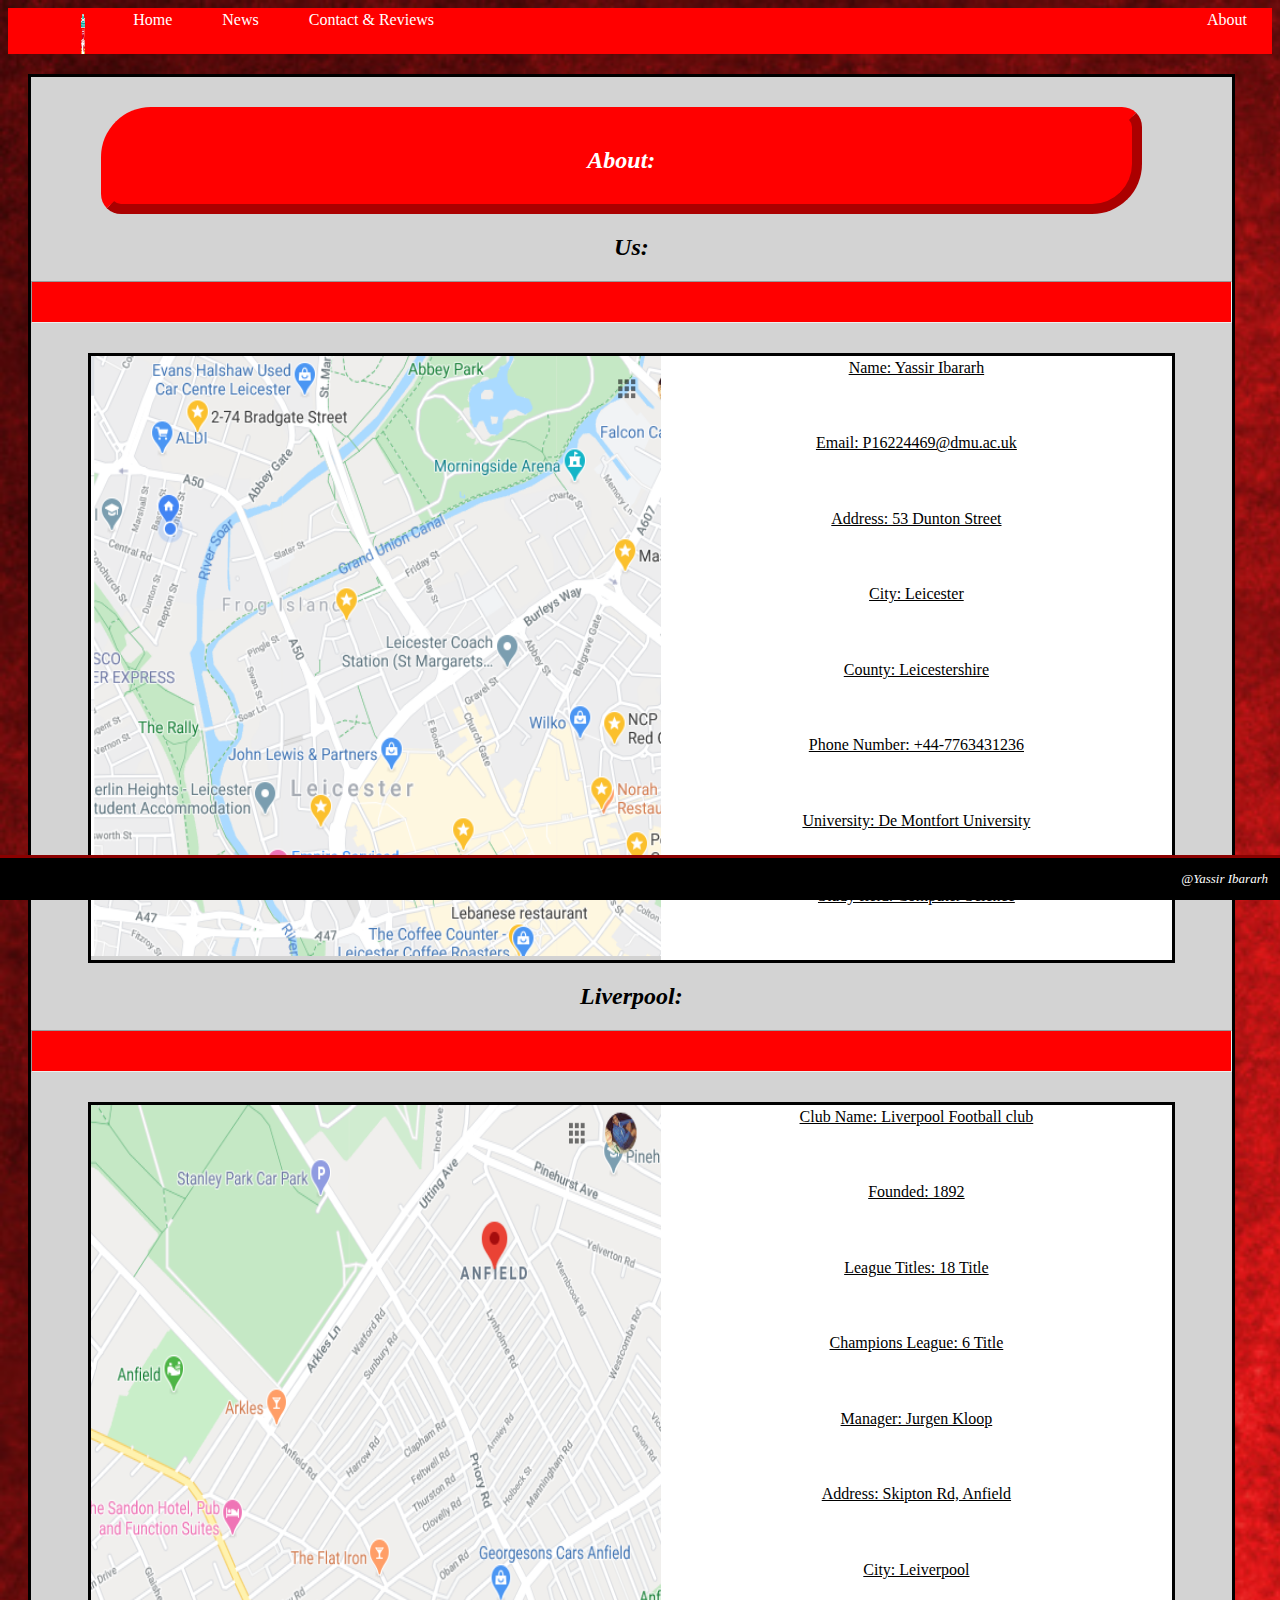
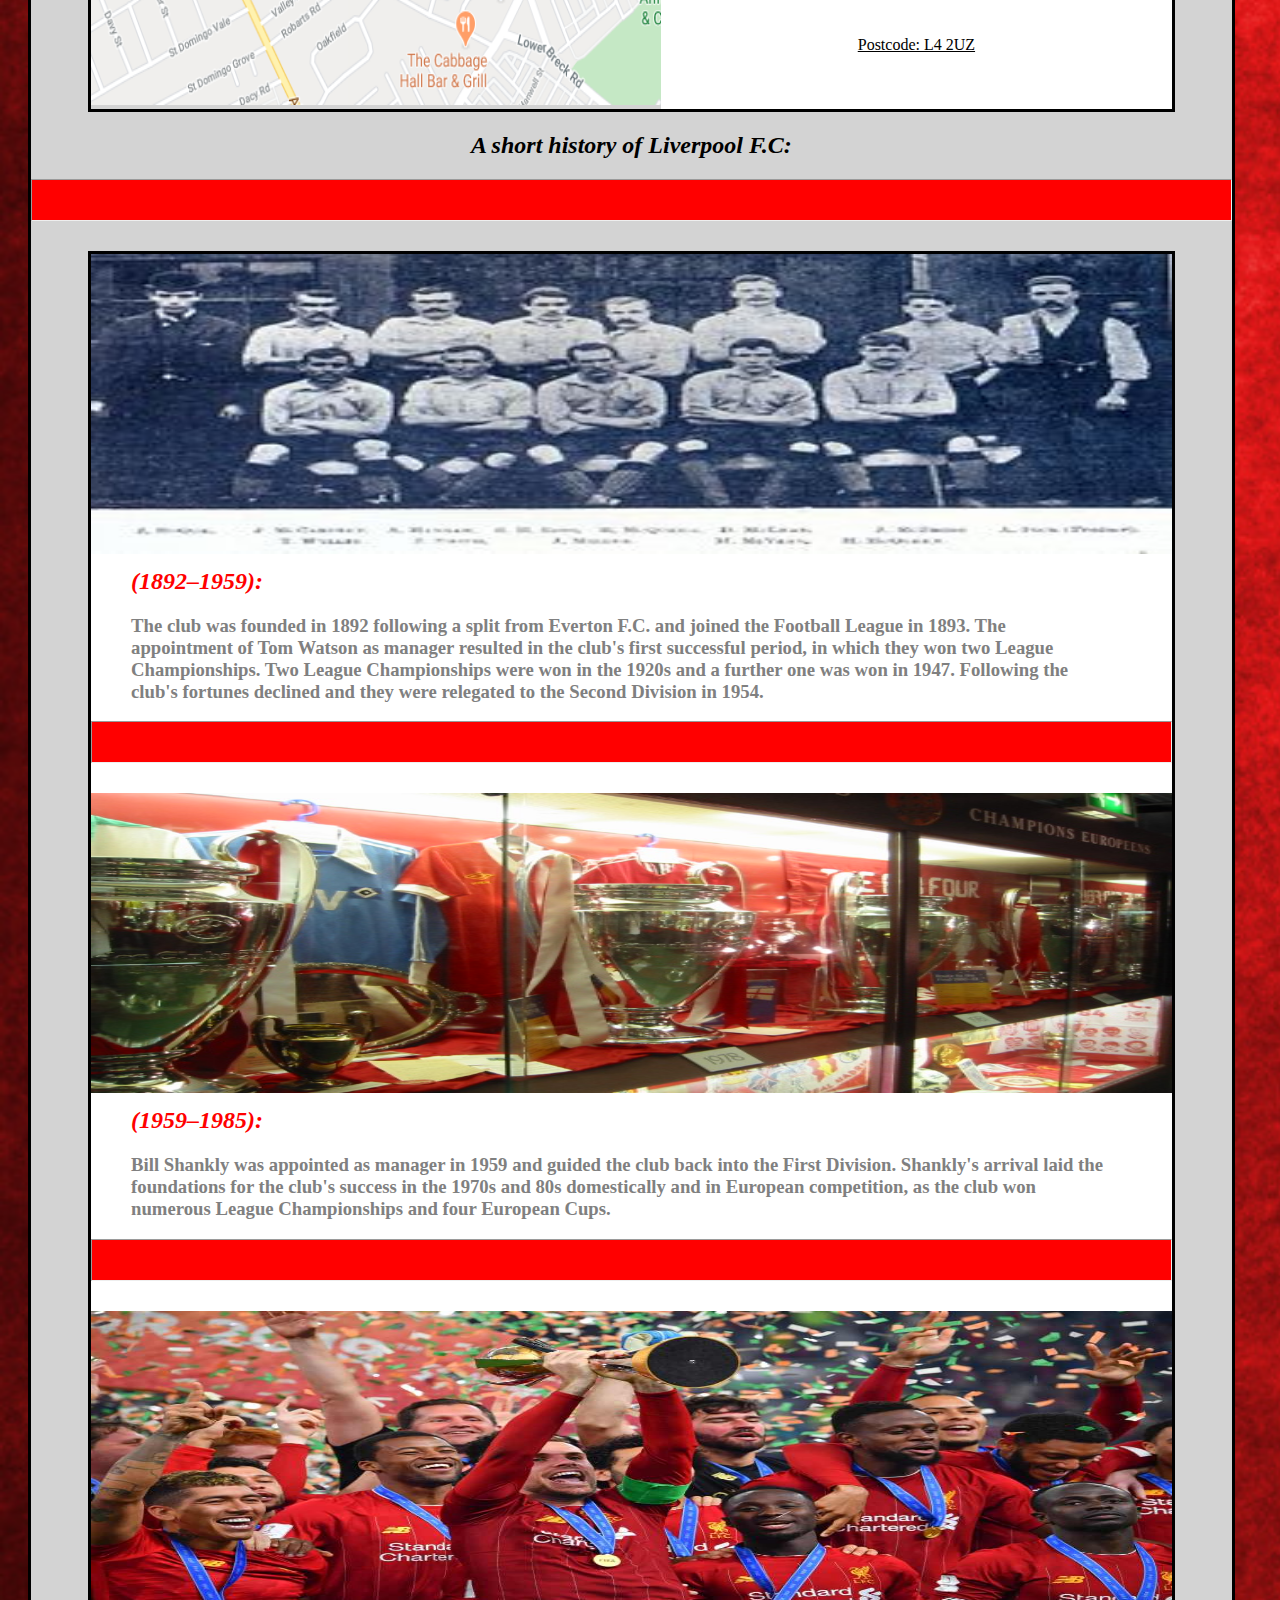
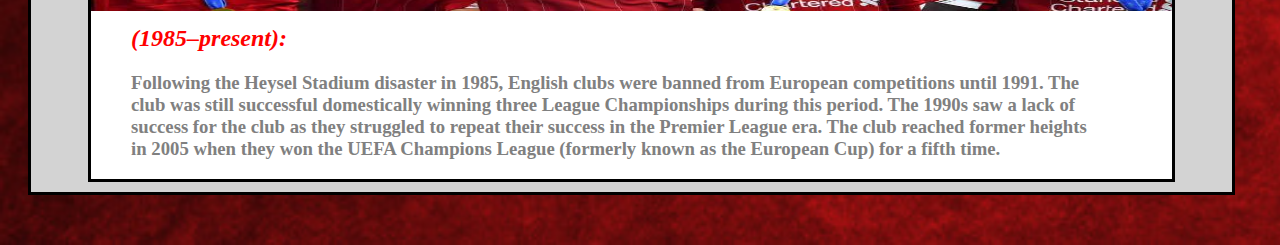
<file: about.html>
<!doctype html>
<html lang="en">
<head>
  <meta charset="utf-8">
  <meta name="viewport" content="width=device-width, initial-scale=1.0">
  <title>P16224469</title>
  <link rel="stylesheet" href="css/styles.css">
</head>
<body>
  <header>
    <ul>
      <li><img alt="" class="logo" src="img/logo.png"></li>
      <li><a href="index.html">Home</a></li>
      <li><a href="news.html">News</a></li>
      <li><a href="contact.html">Contact & Reviews</a></li>
      <li class="about"><a  href="about.html">About</a></li>
    </ul>
  </header>
  <section class="container">
    <h2 class="welcome">About:</h2>
    <h2>Us:</h2>
    <hr>
    <div class="about-container">
      <div class="location-image">
        <img alt="" src="img/Mylocation.png">
      </div>
      <div class="information-container" >
        <ul class="information">
          <li><a href="">Name: Yassir Ibararh</a></li>
          <li><a href="">Email: P16224469@dmu.ac.uk</a></li>
          <li><a href="">Address: 53 Dunton Street</a></li>
          <li><a href="">City: Leicester</a></li>
          <li><a href="">County: Leicestershire</a></li>
          <li><a href="">Phone Number: +44-7763431236</a></li>
          <li><a href="">University: De Montfort University</a></li>
          <li><a href="">Study field: Computer Science</a></li>
      </ul>
      </div>
    </div>
    <h2>Liverpool:</h2>
    <hr>
    <div class="about-container">
      <div class="location-image">
        <img alt=""  src="img/liverpool-location.png">
      </div>
      <div class="information-container">
        <ul class="information">
          <li><a href="">Club Name: Liverpool Football club</a></li>
          <li><a href="">Founded: 1892</a></li>
          <li><a href="">League Titles: 18 Title</a></li>
          <li><a href="">Champions League: 6 Title</a></li>
          <li><a href="">Manager: Jurgen Kloop</a></li>
          <li><a href="">Address: Skipton Rd, Anfield </a></li>
          <li><a href="">City: Leiverpool</a></li>
          <li><a href="">Postcode: L4 2UZ</a></li>
        </ul>
      </div>
    </div>
    <h2>A short history of Liverpool F.C:</h2>
    <hr>
    <div class="history-container">
      <div class= "newstext" >
        <img alt=""  src="img/Liverpool_1892-1893.jpg" class="history-img">
        <h2>(1892–1959):</h2>
        <h3>The club was founded in 1892 following a split from Everton F.C.
            and joined the Football League in 1893. The appointment of Tom Watson as manager
            resulted in the club's first successful period, in which they won two League
            Championships. Two League Championships were won in the 1920s and a further
            one was won in 1947. Following the club's fortunes declined and they were
            relegated to the Second Division in 1954.
        </h3>
        <hr>
        <img alt=""  src="img/Liverpool_4_European_Cups.jpg" class="history-img">
        <h2>(1959–1985):</h2>
        <h3> Bill Shankly was appointed as manager in 1959 and guided the club back into the First Division.
             Shankly's arrival laid the foundations for the club's success in the 1970s
             and 80s domestically and in European competition, as the club won numerous
             League Championships and four European Cups.
        </h3>
        <hr>
        <img alt=""  src="img/liverpoolWCChampions.jpg" class="history-img">
        <h2>(1985–present): </h2>
        <h3>Following the Heysel Stadium disaster in 1985, English clubs were banned from
            European competitions until 1991. The club was still successful domestically
            winning three League Championships during this period. The 1990s saw a lack
            of success for the club as they struggled to repeat their success in the
            Premier League era. The club reached former heights in 2005 when they won
            the UEFA Champions League (formerly known as the European Cup) for a fifth
            time.
        </h3>
      </div>
    </div>

  </section>

  <div class="containerFooter">
    <p>@Yassir Ibararh</p>
  </div>

</body>
</html>
</file>
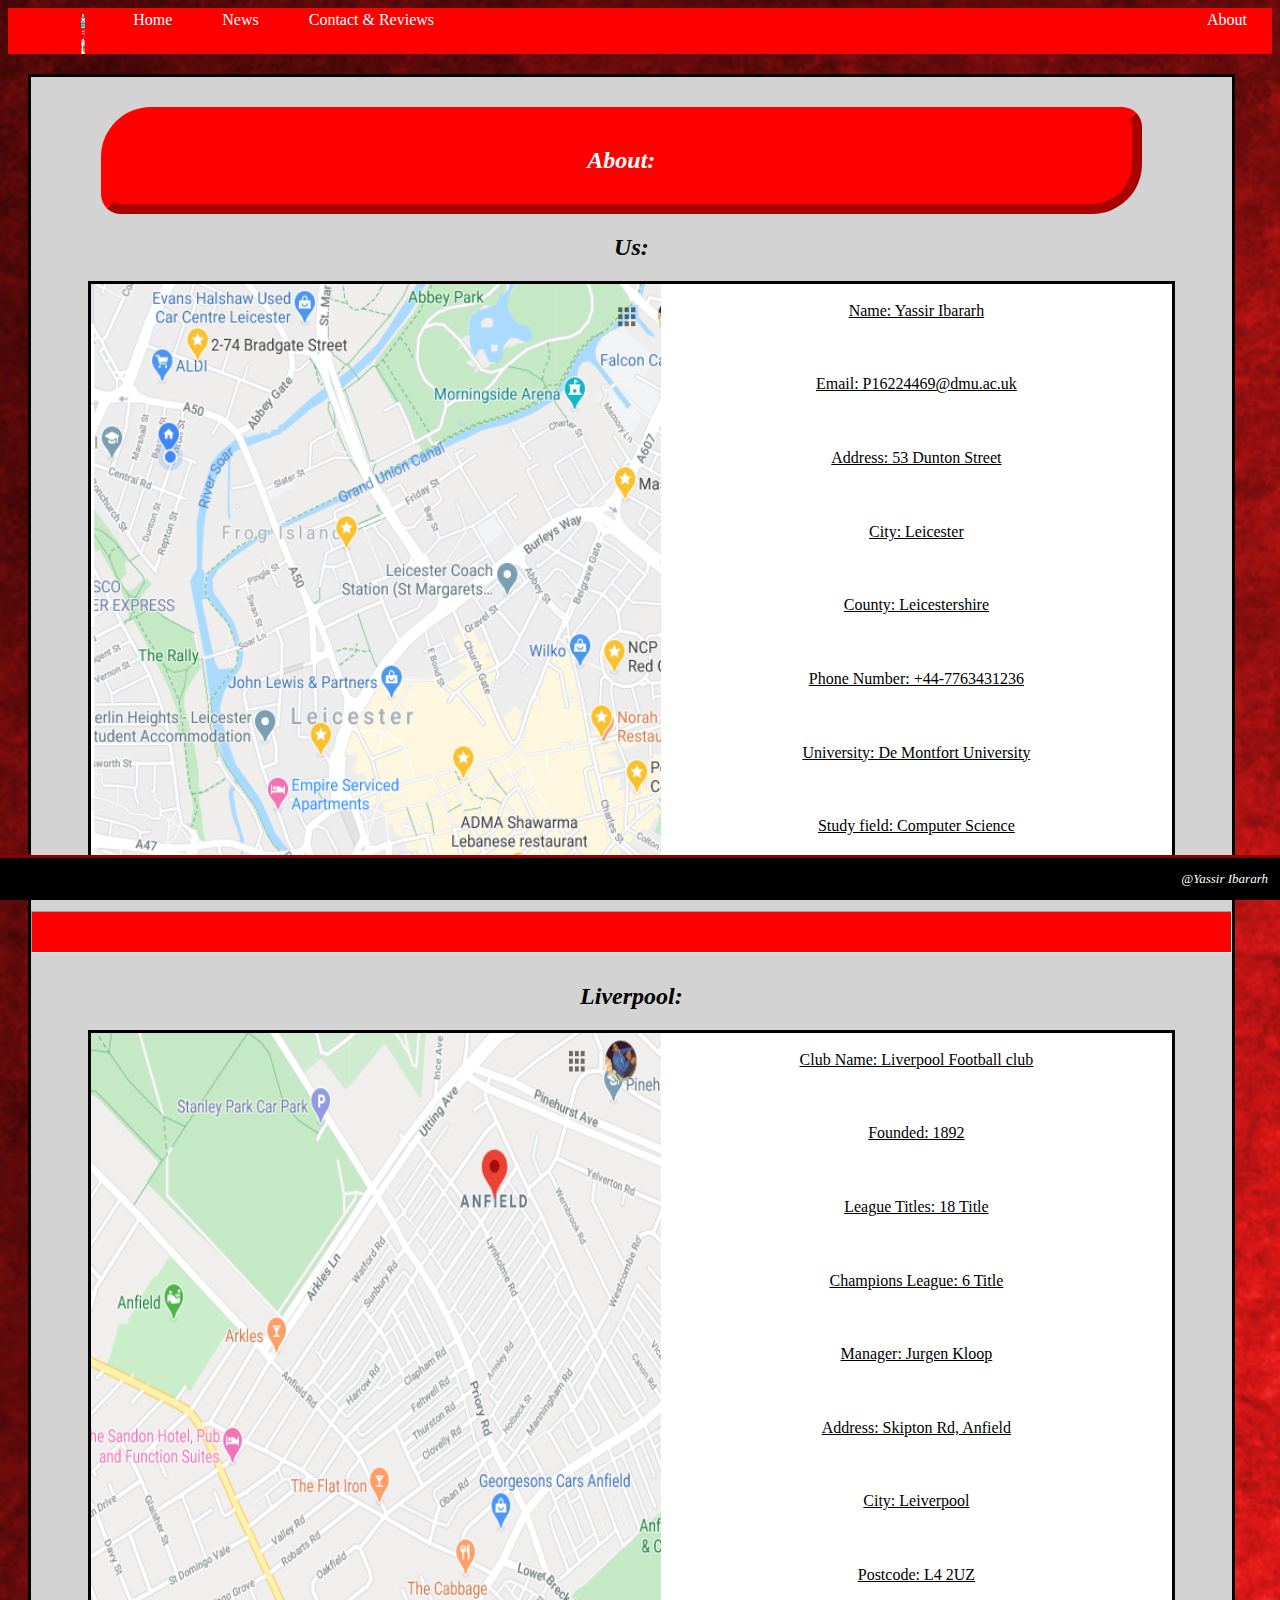
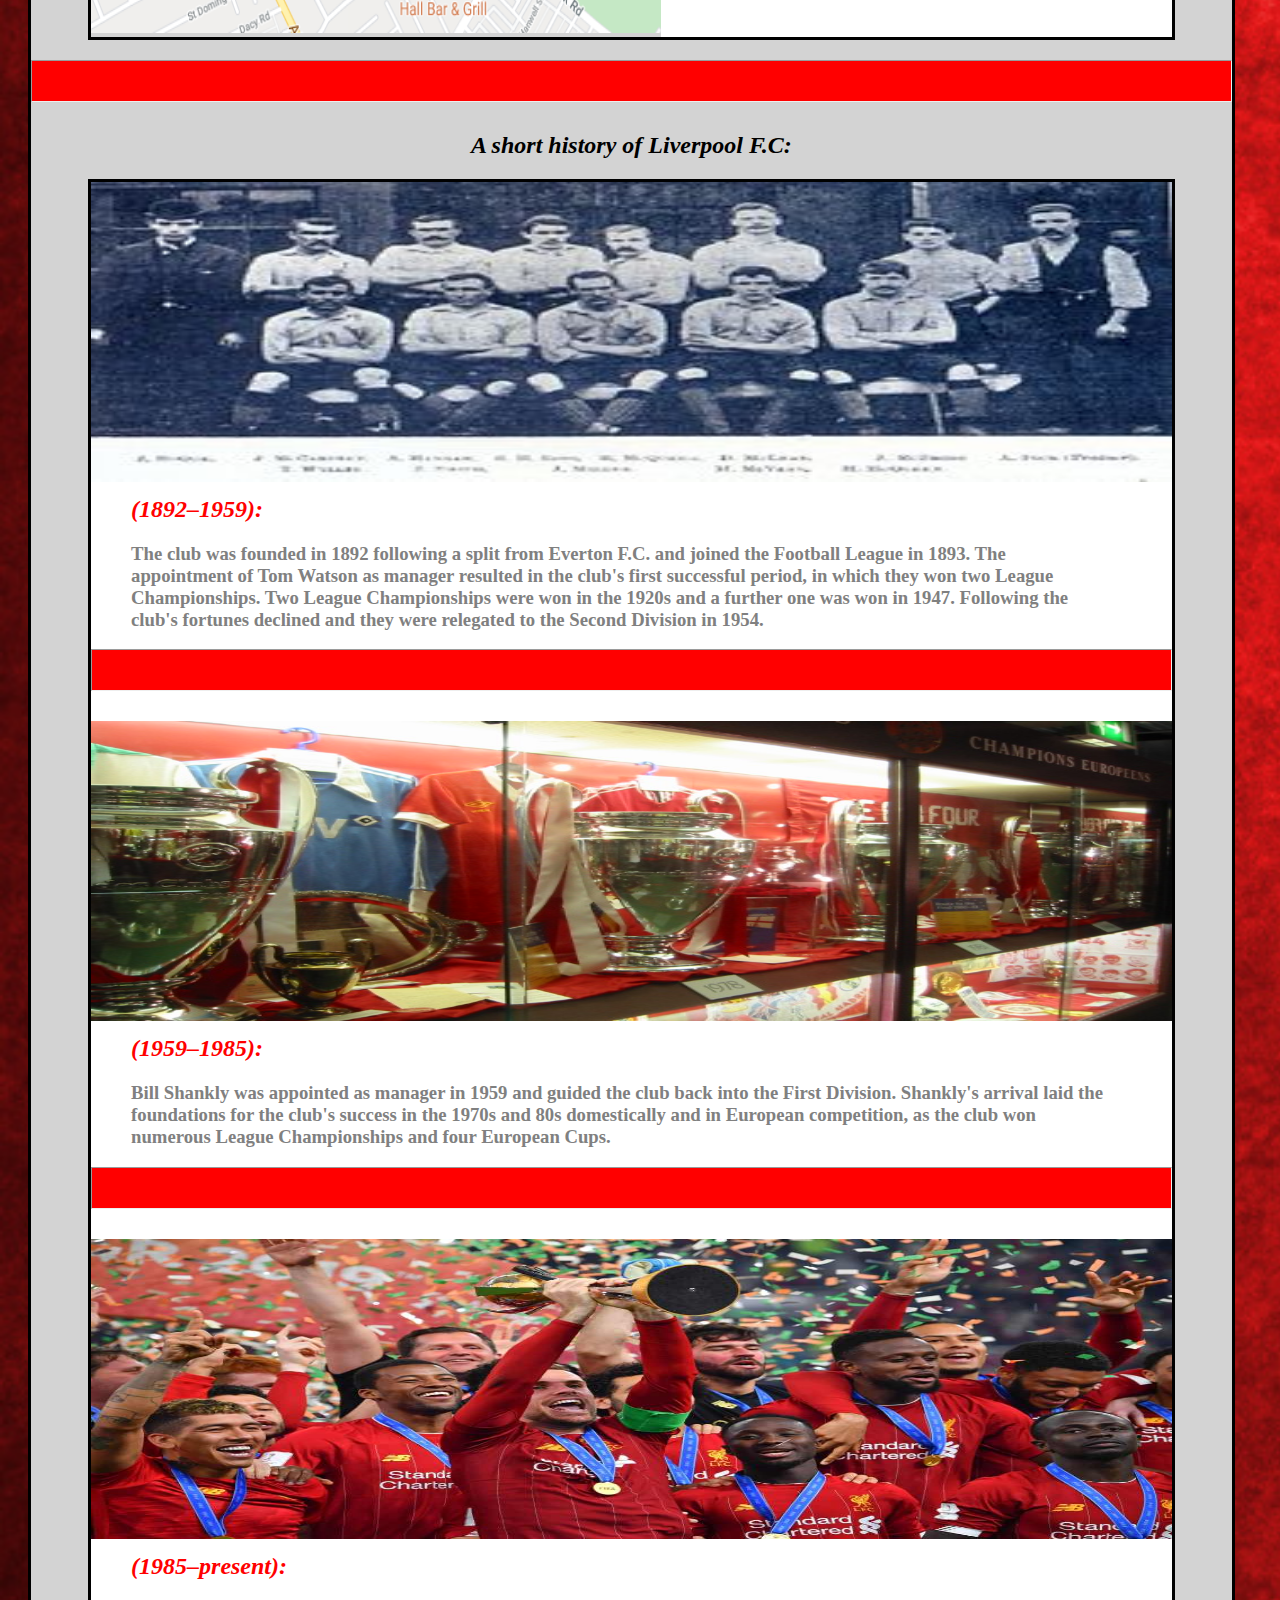
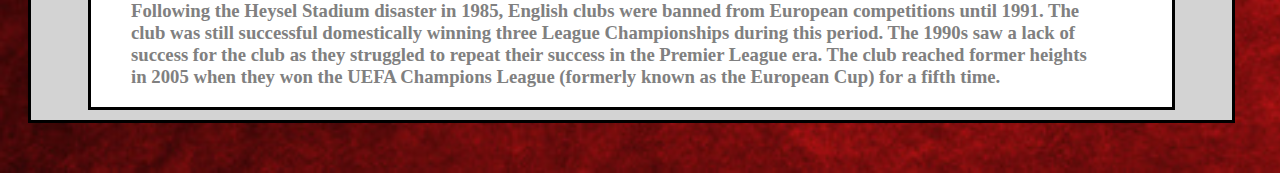
<file: abouts.html>
<!doctype html>
<html lang="en">
<head>
  <meta charset="utf-8">
  <meta name="viewport" content="width=device-width, initial-scale=1.0">
  <title>P16224469</title>
  <link rel="stylesheet" href="css/styles.css">
</head>
<body>
  <header>
    <ul>
      <li><img alt="" class="logo" src="img/logo.png"></li>
      <li><a href="index.html">Home</a></li>
      <li><a href="news.html">News</a></li>
      <li><a href="contact.html">Contact & Reviews</a></li>
      <li class="about"><a  href="abouts.html">About</a></li>
    </ul>
  </header>
  <section class="container">
    <h2 class="welcome">About:</h2>
    <h2>Us:</h2>
    <div class="about-container">
      <div class="location-image">
        <img alt="" src="img/Mylocation.png">
      </div>
      <div class="information-container" >
        <ul class="information">
          <li class="first"><a href="">Name: Yassir Ibararh</a></li>
          <li><a href="">Email: P16224469@dmu.ac.uk</a></li>
          <li><a href="">Address: 53 Dunton Street</a></li>
          <li><a href="">City: Leicester</a></li>
          <li><a href="">County: Leicestershire</a></li>
          <li><a href="">Phone Number: +44-7763431236</a></li>
          <li><a href="">University: De Montfort University</a></li>
          <li><a href="">Study field: Computer Science</a></li>
      </ul>
      </div>
    </div>
    <hr>
    <h2>Liverpool:</h2>
    <div class="about-container">
      <div class="location-image">
        <img alt=""  src="img/liverpool-location.png">
      </div>
      <div class="information-container">
        <ul class="information">
          <li class="first"><a href="">Club Name: Liverpool Football club</a></li>
          <li><a href="">Founded: 1892</a></li>
          <li><a href="">League Titles: 18 Title</a></li>
          <li><a href="">Champions League: 6 Title</a></li>
          <li><a href="">Manager: Jurgen Kloop</a></li>
          <li><a href="">Address: Skipton Rd, Anfield </a></li>
          <li><a href="">City: Leiverpool</a></li>
          <li><a href="">Postcode: L4 2UZ</a></li>
        </ul>
      </div>
    </div>
    <hr>
    <h2>A short history of Liverpool F.C:</h2>
    <div class="history-container">
      <div class= "newstext" >
        <img alt=""  src="img/Liverpool_1892-1893.jpg" class="history-img">
        <h2>(1892–1959):</h2>
        <h3>The club was founded in 1892 following a split from Everton F.C.
            and joined the Football League in 1893. The appointment of Tom Watson as manager
            resulted in the club's first successful period, in which they won two League
            Championships. Two League Championships were won in the 1920s and a further
            one was won in 1947. Following the club's fortunes declined and they were
            relegated to the Second Division in 1954.
        </h3>
        <hr>
        <img alt=""  src="img/Liverpool_4_European_Cups.jpg" class="history-img">
        <h2>(1959–1985):</h2>
        <h3> Bill Shankly was appointed as manager in 1959 and guided the club back into the First Division.
             Shankly's arrival laid the foundations for the club's success in the 1970s
             and 80s domestically and in European competition, as the club won numerous
             League Championships and four European Cups.
        </h3>
        <hr>
        <img alt=""  src="img/liverpoolWCChampions.jpg" class="history-img">
        <h2>(1985–present): </h2>
        <h3>Following the Heysel Stadium disaster in 1985, English clubs were banned from
            European competitions until 1991. The club was still successful domestically
            winning three League Championships during this period. The 1990s saw a lack
            of success for the club as they struggled to repeat their success in the
            Premier League era. The club reached former heights in 2005 when they won
            the UEFA Champions League (formerly known as the European Cup) for a fifth
            time.
        </h3>
      </div>
    </div>
  </section>

  <div class="containerFooter">
    <p>@Yassir Ibararh</p>
  </div>

</body>
</html>
</file>
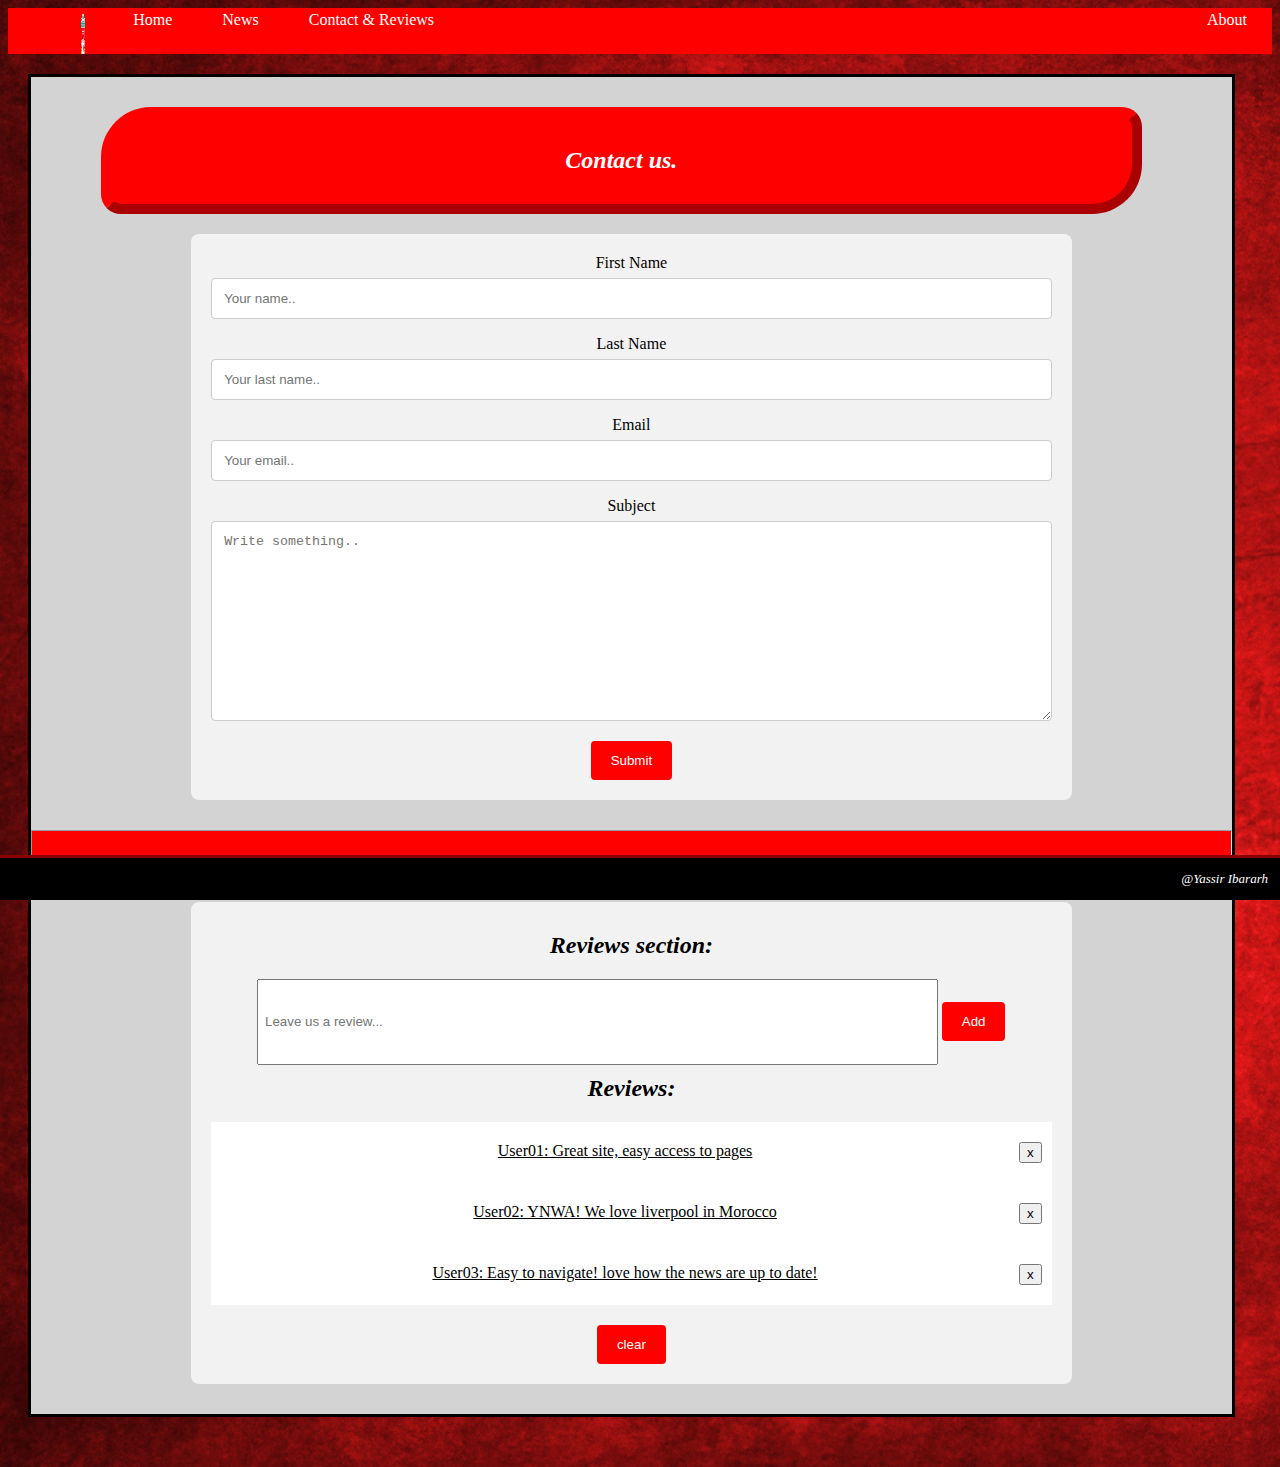
<file: contact.html>
<!doctype html>
<html lang="en">
<head>
  <meta charset="utf-8">
  <meta name="viewport" content="width=device-width, initial-scale=1.0">
  <title>P16224469</title>
  <link rel="stylesheet" href="css/styles.css">
</head>
<body>
  <header>
    <ul>
      <li><img alt="" class="logo" src="img/logo.png"></li>
      <li><a href="index.html">Home</a></li>
      <li><a href="news.html">News</a></li>
      <li><a href="contact.html">Contact & Reviews</a></li>
      <li class="about"><a  href="abouts.html">About</a></li>
    </ul>
  </header>
  <section class="container">
    <h2 class="welcome">Contact us.</h2>
    <form class="contactform">
      <label for="firstname">First Name</label>
      <input type="text" id="firstname" name="firstname" placeholder="Your name..">

      <label for="lastname">Last Name</label>
      <input type="text" id="lastname" name="lastname" placeholder="Your last name..">

      <label for="email">Email</label>
      <input type="text" id="email" name="email" placeholder="Your email..">

      <label for="subject">Subject</label>
      <textarea id="subject" name="subject" placeholder="Write something.." style="height:200px"></textarea>

      <input type="submit" id="submit" value="Submit">
    </form>
    <hr>
    <div class="contactform">
      <h2 class= "">Reviews section:</h2>
      <input placeholder=" Leave us a review..." id="newItem" class="reviews-text">
      <button id="addBtn" class="addBtn">Add</button>
      <h2 class= "">Reviews:</h2>
      <ul id="reviews" class="reviews"></ul>
      <button id="clearBtn" class="addBtn">clear</button>
    </div>
  </section>

  <div class="containerFooter">
    <p>@Yassir Ibararh</p>
  </div>

  <script src="js/reviews.js"></script>

</body>
</html>
</file>
<file: css/styles.css>
/* MOBILE AND GLOBAL STYLES */

/* applies to screens smaller than 500px (first breakpoint) */
/* and above unless overwritten below */

body {
  background-image: url("../img/liverpool.jpg");
  height: 100%;
  background-size: contain;
}

ul {
  list-style-type: none;
  margin: 0;
  padding: 0;
  overflow: hidden;
  background-color: red;
  text-align: center;
}

li a {
  display: grid;
  color: white;
  text-align: center;
  padding: 14px 16px;
  text-decoration: none;
}

li a:hover {
  background-color: #111;
  color: white;
}

.logo {
  width:30%;
}

/*------------container css----------*/
.container{
  display: block;
  flex-wrap: wrap;
  width: 99%;
  padding-top: 20px;
  background: lightgrey;
  border: 3px solid black;
  margin-top: 20px;
  margin-bottom: 50px;

}

.container h2 {
  font-style: italic;
  text-align: center;
  text-decoration-style: double;
}

.container .welcome {
  border: 10px red;
  border-style:outset;
  background-color: red;
  border-radius: 50px 20px;
  padding-top: 30px;
  padding-bottom: 30px;
  color: white;
  width: 85%;
  margin-left: auto;
  margin-right: auto;
}

.container .homenews {
  text-align: left;
  margin-left: 20px;
}

.container .memories {
  margin-top: -50px;
  border-style: solid;
  background-color: white;
  margin-bottom: 50px;
}

.container hr {
  padding: 20px;
  background-color: red;
  margin-bottom: 30px;
}

/*------------slideshow css----------*/
.slider {
  align-self: center;
  display: flex;
  align-items: center;
  justify-content: center;
  margin-top: 10px;
  margin-bottom: 20px;
}

.mySlides {
  display:none;
  width: 100%;
  max-height: 500px;
  border-style: solid;
  margin-bottom: 30px;
}

/*------------divider css----------*/

.astrodivider {
  margin:64px auto;
  width:400px;
  max-width: 100%;
  position:relative;
}

.astrodividermask {
  overflow:hidden; height:20px;
}

.astrodividermask:after {
  content:'';
  display:block; margin:-25px auto 0;
  width:100%; height:25px;
  border-radius:125px / 12px;
  box-shadow:0 0 8px red;
}
.astrodivider span {
  width:50px; height:50px;
  position:absolute;
  bottom:100%; margin-bottom:-25px;
  left:50%; margin-left:-25px;
  border-radius:100%;
  box-shadow:0 2px 4px red;
  background:#fff;
}
.astrodivider i {
  position:absolute;
  top:4px; bottom:4px;
  left:4px; right:4px;
  border-radius:100%;
  border:1px dashed red;
  text-align:center;
  line-height:40px;
  font-style:normal;
  color:red;
}

/*------------homepage news container css----------*/

.newscontainer{
  width: 95%;
  margin-bottom: 30px;
  background-color: white;
  margin-left: 10px;
  margin-right: auto;
  border: solid 3px grey;

}

.newscontainer img{
  width: 100%;
  align-items: center;
  max-height: 200px;
}

.newscontainer img:hover {
  -webkit-filter: grayscale(100%);
  filter: grayscale(100%);
  transition: 0.9s;
}

.newscontainer h2{
  margin-left: 30px;
}

.newstext h2 {
  color: red;
}

.newstext h3 {
  color: grey;
  margin-left: 20px;
  margin-right: 20px;
  max-width: 90%;
}
.newstext .readmore {
  cursor: pointer;
  color: white;
  text-align: center;
  background-color: red;
  width: 100%;

}

.newstext .readmore a{
  cursor: pointer;
  color: white;
  text-align: center;
  width: inherit;
  padding-top: 20px;
  padding-bottom: 20px;
  width: 90%;
}

.readmore a:hover {
  color: white;
  background-color: black;
  transition: 2s;
}



/*------------text slider css----------*/

.text-slider {
  align-self: center;
  display: flex;
  align-items: center;
  justify-content: center;
  margin-top: 10px;
  margin-bottom: 20px;
}

.text-slider .mySlides {
  padding-bottom: 700px;
  width: 93%;
  margin-bottom: 30px;
  border-style: dashed;
  background-color: white;
}

.text-slider .mySlides img {
  margin-top: 20px;
  width: 90%;
  max-height:200px;
  margin-left: 20px;
}

.newstextvideo {
  width: 90%;
  max-height: 90%;
  margin-left: 20px;
}
/*------------Footer css----------*/

.containerFooter {
  margin-top: 800px;
  background: black;
  color: white;
  border-top:3px solid darkred;
  text-align: right;
  position:fixed;
  bottom: 0;
  width: 100%;
  margin-left: -10px;
}

.containerFooter p {
  font-size: 13px;
  font-style: italic;
  margin-right: 10px;
}

/*------------Standing Table css----------*/

.ptable table {
  background-color: white;
	margin: 0 auto;
	border-style: solid;
  width: 95%;
}

.ptable{
	margin: 0px 0% 30px 0%;
}

.fixtures-table{
  background-color: white;
	margin: 0 auto;
	border-style: solid;
  width: 95%;
  margin-bottom: 30px;
}


th, td {
  padding: 10px;
}

th{
	background-color: black;
	color: white;
}

.headin{
	text-align: center;
	text-decoration: none;
	color: black;
	margin: 30px;
	display: block;
}

.wpos{
	text-align: center;
}

.wpos td{
	color: darkblue;
}

.pos{
	text-align: center;
}

.pos td{
	color: darkred;
}

.pos td img{
	width: 100%;
}

table .col{
	border-bottom: 1px solid #FFFFFF;
}

.wpos:hover{
	background-color: red;
}

.wpos:hover td{
	color: white;
}

.pos:hover{
	background-color: red;
}

.pos:hover td{
	color: white;
}


/*Styles for previous and next buttons*/

.prevnext{
  text-align: center;
  margin-top: -40px;
  margin-bottom: 30px;
}
a {
  text-decoration: none;
  display: inline-block;
  padding: 8px 16px;
}

a:hover {
  background-color: #ddd;
  color: black;
}

.previous {
  background-color: #f1f1f1;
  color: black;
  cursor: pointer;
}

.next {
  background-color: red;
  color: white;
  cursor: pointer;
}

.round {
  border-radius: 50%;
}

/*------------contact form css----------*/

.contactform {
  display: block;
  border-radius: 8px;
  background-color: #f2f2f2;
  padding: 20px;
  text-align: center;

}

.contactform input[type=text], select, textarea {
  width: 100%;
  padding: 12px;
  border: 1px solid #ccc;
  border-radius: 4px;
  box-sizing: border-box;
  margin-top: 6px;
  margin-bottom: 16px;
  resize: vertical;
}

.contactform input[type=submit] {
  background-color: red;
  color: white;
  padding: 12px 20px;
  border: none;
  border-radius: 4px;
  cursor: pointer;
}

/*------------about page css----------*/
.about-container{
  width:90%;
  margin: auto;
  margin-bottom: 20px;
  display: block;
  border-style: solid;
}

.location-image img{
  width:100%;
  height:100%;
}

.information-container{
  width:100%;
}

.information {
  display:grid;
  background-color: white;
  width: 100%;
  height: 100%;
}

.information li a{
  color: black;
  cursor: auto;
  text-decoration: underline;
}

.information li a:hover{
  color: white;
  background-color: red;
}

.history-container{
  background-color: white;
  width:90%;
  margin: 10px auto;
  border-style: solid;
}

.history-img{
  width: 100%;
  height: 300px;
}

/*review section css*/
.reviews{
  display: block;
  background-color: white;
  margin-bottom: 20px;
}

.reviews li {
  color: black;
  text-decoration: underline;
  padding: 20px;
  text-align: left;
}

.reviews li:hover{
  color: white;
  background-color: red;
}

.reviews li button{
  float: right;
}

.reviews-text {
  width: 80%;
  height: 80px;
}

.addBtn {
  background-color: red;
  color: white;
  padding: 12px 20px;
  border: none;
  border-radius: 4px;
  cursor: pointer;
}
/* TABLET STYLES */

@media screen and (min-width: 500px) {

  /* applies to screens wider than 499px */

  body {
    background-image: url("../img/liverpool.jpg");
    height: 100%;
    background-size: cover;
  }

  /*------------Header navigation css----------*/

  ul {
    list-style-type: none;
    margin: 0;
    padding: 0;
    overflow: hidden;
    background-color: red;
  }

  li {
    float: left;

  }

  li a {
    display: block;
    color: white;
    text-align: center;
    padding: 20px 20px;
    text-decoration: none;
    margin-top: -20px;
  }

  li a:hover {
    color: white;
    background-color: #111;
  }

  .about {
   float:right;
   border-right: none;
  }

  .logo {
   align-self: center;
   width:7%;
   margin-bottom: -40px;
   padding-left: 200px;
   height: 50px;
 }

 /*------------container css----------*/

 .container{
   display: block;
   flex-wrap: wrap;
   padding-top: 20px;
   background: lightgrey;
   border: 3px solid black;
   margin-top: 20px;
   width: 95%;
   margin-left: 15px;
 }

 .container h2 {
   font-style: italic;
   text-align: center;
   text-decoration-style: double;
 }

 .container .welcome {
   border: 10px red;
   border-style:outset;
   background-color: red;
   border-radius: 50px 20px;
   padding-top: 30px;
   padding-bottom: 30px;
   width: 85%;
   margin-left: auto;
   margin-right: auto;
 }

 .container .memories {
   margin-top: -50px;
   border-style: solid;
   background-color: white;
   margin-bottom: 50px;
 }

 .container .homenews {
   text-align: left;
   margin-left: 20px;
 }


 /*------------slideshow css----------*/

 .slider {
   align-self: center;
   display: flex;
   align-items: center;
   justify-content: center;
   margin-top: 10px;
   margin-bottom: 20px;
 }

 .mySlides {
   display:none;
   width: 100%;
   max-height: 500px;
   border-style: solid;
   margin-bottom: 30px;
 }

 /*------------Footer css----------*/

 .footer
 {
   margin-top: 200px;
   background: black;
   color: white;
   border-top:3px solid darkred;
 }

 .footer .containerFooter p
 {
   font-size: 25px;
   cursor: pointer;
   margin-bottom: 20px;
 }
 .footer .containerFooter{
   text-align: center;
 }

 .footer a {
   color: white;
 }

 /*------------Divider css----------*/

 .astrodivider {
   margin:64px auto;
   width:400px;
   max-width: 100%;
   position:relative;
 }

 .astrodividermask {
   overflow:hidden; height:20px;
 }

 .astrodividermask:after {
   content:'';
   display:block; margin:-25px auto 0;
   width:100%; height:25px;
   border-radius:125px / 12px;
   box-shadow:0 0 8px red;
 }
 .astrodivider span {
   width:50px; height:50px;
   position:absolute;
   bottom:100%; margin-bottom:-25px;
   left:50%; margin-left:-25px;
   border-radius:100%;
   box-shadow:0 2px 4px red;
   background:#fff;
 }
 .astrodivider i {
   position:absolute;
   top:4px; bottom:4px;
   left:4px; right:4px;
   border-radius:100%;
   border:1px dashed red;
   text-align:center;
   line-height:40px;
   font-style:normal;
   color:red;
 }

/*------------HomePage news css----------*/

  .newscontainer{
    margin-bottom: 40px;
    background-color: white;
    margin:20px auto;

  }

  .newscontainer img{
    width:100%;
    margin-left: 0;
  }

  .newscontainer img:hover {
    -webkit-filter: grayscale(100%);
    filter: grayscale(100%);
    transition: 0.9s;
  }
  .newstext {
    display: inline;
  }

  .newstext h2 {
    color: red;
  }

  .newstext h3 {
    color: grey;
    margin-left: 20px;
    margin-right: 20px;
  }

  .readmore:hover {
    color: white;;
    background-color: black;
    transition: 2s;
  }


/*------------News page slideshow css----------*/

  .text-slider {
    align-self: center;
    display: flex;
    align-items: center;
    justify-content: center;
    margin-top: 10px;
    margin-bottom: 20px;
  }

  .text-slider .mySlides {
    padding-bottom: 600px;
    width: 95%;
    margin-bottom: 30px;
    border-style: dashed;
    background-color: white;
  }

  .text-slider .mySlides img {
    margin-top: 20px;
    width: 90%;
    max-height:200px;
    margin-left: 20px;
  }

  .newstextvideo {
    width: 90%;
    height: 300px;
    margin-left: 30px;
  }

  /*Styles for previous and next buttons*/

  .prevnext{
    text-align: center;
    margin-top: -40px;
    margin-bottom: 30px;
  }
  a {
    text-decoration: none;
    display: inline-block;
    padding: 8px 16px;
  }

  a:hover {
    background-color: #ddd;
    color: black;
  }

  .previous {
    background-color: #f1f1f1;
    color: black;
    cursor: pointer;
  }

  .next {
    background-color: red;
    color: white;
    cursor: pointer;
  }

  .round {
    border-radius: 50%;
  }

  /*--------fixtures table css----------*/

  .fixtures-table{
    background-color: white;
  	margin: 0 auto;
  	border-style: solid;
    width: 95%;
    margin-bottom: 30px;
  }
  .pos td img{
  	width: 50%;
  }

  .match {
    width:30%;
  }

  /*------------contact form css----------*/

  .contactform {
    width: 70%;
    margin-left: auto;
    margin-right: auto;
    margin-bottom: 30px;
  }

  /*review section css*/

  .reviews li {
    width: 100%;
  }

  .reviews button{
    margin-right: 30px;
  }

/*about css*/
  .first{
    margin-top: 15px;
  }
}


/* DESKTOP STYLES */

@media screen and (min-width: 1000px) {

  /* applies to screens wider than 999px */

  body {
    background-image: url("../img/liverpool.jpg");
    height: 100%;
  }

  /*------------Top header css----------*/

  ul {
    list-style-type: none;
    overflow: hidden;
  }

  li {
    float: left;
  }

  li a {
    color: white;
    text-align: center;
    padding: 25px 25px;
    text-decoration: none;
    margin-top: -22px;
  }

  li a:hover {
    background-color: #111;
  }

  .about {
    float:right;
    border-right: none;
  }

  li .logo {
    width: 4%;
    margin-bottom: -50px;
    margin-left: -150px;
    height: 65px;
  }


  /*------------container css----------*/

  .container{
    display: block;
    flex-wrap: wrap;
    padding-top: 20px;
    background: lightgrey;
    border: 3px solid black;
    margin-top: 20px;
    margin-left: 20px;
  }

  .container h2 {
    font-style: italic;
    text-align: center;
    text-decoration-style: double;
    margin-top: 10px;
  }

  .container .memories {
    margin-top: -20px;
    border-style: none none solid none;;
    background-color: white;
    margin-bottom: 30px;
  }

  .container .homenews {
    text-align: center;

  }

  .container .welcome {
    width: 85%;
    margin-left: 70px;
    animation-name: movingBox;
    animation-duration: 10s;
    animation-iteration-count: infinite; /* infinite */
    animation-direction: alternate;
    animation-timing-function: ease-in-out;
  }

  /*Animation for the welcome header*/
  @keyframes movingBox {
    0%   { left: 0px; top: 0px; }
    25%  { left: calc(100% - 200px); top: 0px; }
    50%  { left: calc(100% - 200px); top: calc(100% - 200px); border-radius: 50%; }
    75%  { left: 0; top: calc(100% - 200px); }
    100% { left: 0px; top: 0px; }
  }

/*------------Home page Slideshow css----------*/

  .slider {
    align-self: center;
    display: flex;
    align-items: center;
    justify-content: center;
    margin-top: 10px;
    margin-bottom: 20px;
  }

  .mySlides {
    display:none;
    width: 100%;
    border-style: none;
    margin-bottom: 0;
    background-color: white;
  }



  .mySlides img {
    width: 90%;
    max-height: 230px;
    margin-left: 30px;
    border-style: solid;
    margin-bottom: 30px;
  }

/*------------Home page Divider css----------*/

  .astrodivider {
    margin:64px auto;
    width:400px;
    max-width: 100%;
    position:relative;
  }

  .astrodividermask {
    overflow:hidden; height:20px;
  }

  .astrodividermask:after {
    content:'';
    display:block; margin:-25px auto 0;
    width:100%; height:25px;
    border-radius:125px / 12px;
    box-shadow:0 0 8px red;
  }
  .astrodivider span {
    width:50px; height:50px;
    position:absolute;
    bottom:100%; margin-bottom:-25px;
    left:50%; margin-left:-25px;
    border-radius:100%;
    box-shadow:0 2px 4px red;
    background:#fff;
  }
  .astrodivider i {
    position:absolute;
    top:4px; bottom:4px;
    left:4px; right:4px;
    border-radius:100%;
    border:1px dashed red;
    text-align:center;
    line-height:40px;
    font-style:normal;
    color:red;
  }

/*------------HomePage news css----------*/

  .newscontainer{
    display: flex;
    margin-bottom: 40px;
    background-color: white;
    margin-left: auto;
    margin-right: auto;
    width:90%;
  }

  .newscontainer img{
    width:30%;
    max-height: 500px;
    margin-left: 0;
  }

  .newscontainer img:hover {
    -webkit-filter: grayscale(100%);
    filter: grayscale(100%);
    transition: 0.9s;
  }
  .newstext {
    display: inline;
  }

  .newstext h2 {
    color: red;
    text-align: left;
    margin-left: 40px;
  }

  .newstext h3 {
    color: grey;
    margin-left: 40px;
    margin-right: 20px;
    text-align: inherit;
  }

  .newstext .readmore {
    cursor: pointer;
    color: lightgrey;
    margin-bottom: 0;
    margin-left: 0;
  }

  .readmore:hover {
    color: white;
    transition: 2s;
  }


/*------------NewsPage slideshow css----------*/

  .text-slider {
    align-self: center;
    display: flex;
    align-items: center;
    justify-content: center;
    margin-top: 10px;
    margin-bottom: 20px;

  }

  .text-slider .mySlides {
    padding-bottom: 500px;
    width: 90%;
    margin-bottom: 30px;
    border-style: dashed;
    margin-top: 40px;
  }

  .text-slider .mySlides img {
    margin-top: 20px;
    margin-left: 35px;
  }

  .newstextvideo {
    width: 90%;
    height: 400px;
    margin-left: 40px;
  }

  /*Styles for previous and next buttons*/

  .prevnext{
    text-align: center;
    margin-top: -20px;
    margin-bottom: 30px;
  }

  a {
    text-decoration: none;
    display: inline-block;
    padding: 8px 16px;
  }

  a:hover {
    background-color: #ddd;
    color: black;
  }

  .previous {
    background-color: #f1f1f1;
    color: black;
    cursor: pointer;
  }

  .next {
    background-color: red;
    color: white;
    cursor: pointer;
  }

  .round {
    border-radius: 50%;
  }


  /*------------Footer css----------*/

  .containerFooter
  {
    background: black;
    color: white;
    border-top:3px solid darkred;
    text-align: center;
    padding-right: 10px;
  }

  .containerFooter p
  {
    float: right;
    font-size: 13px;
    margin-right: 10px;
  }



  /*------------Standing Table css----------*/

  .ptable table{
    background-color: white;
    background-repeat: no-repeat;
    background-size: contain;
  	margin: 0 auto;
  	border-style: solid;
    width: 90%;
  }


  .ptable{
  	margin: 0px 0% 30px 0%;
  }

  th, td {
      padding: 10px;
  }

  th{
  	background-color: black;
  	color: white;
  }

  .headin{
  	text-align: center;
  	text-decoration: none;
  	color: black;
  	margin: 30px;
  	display: block;
  }

  .wpos{
  	text-align: center;
  }

  .wpos td{
  	color: darkblue;
  }

  .pos{
  	text-align: center;
  }

  .pos td{
  	color: darkred;
  }

  table .col{
  	border-bottom: 1px solid #FFFFFF;
  }

  .wpos:hover{
  	background-color: red;
  }

  .wpos:hover td{
    color: white;
    -webkit-transform: scale(2.2);
  }

  .pos:hover{
  	background-color: #ff7b21;
  }

  .pos:hover td{
  	color: white;
    -webkit-transform: scale(2.2);
  }

  /*--------fixtures table css----------*/

  .fixtures-table{
    background-color: white;
    background-repeat: no-repeat;
    background-size: cover;
    margin: 0 auto;
    border-style: solid;
    width: 90%;
    margin-bottom: 30px;
  }

  .pos td img{
    width: 40%;
    height: 80px;
    margin-left: 0;
    margin-right: 0;
  }

  .fixtures-table tr {
    color: white ;
  }

  .match {
    width:30%;
  }

  .fixtures-table .pos:hover td{
    color: black;
    -webkit-transform: scale(1.0);
    background-color: lightgrey;
  }

  /*------------contact form css----------*/

  .contactform {
    width: 70%;
    margin-left: auto;
    margin-right: auto;
    margin-bottom: 30px;
  }


  /*------------about page css----------*/
  .about-container{
    width:90%;
    margin: auto;
    margin-bottom: 20px;
    display: flex;
  }

  .location-image img{
    width:570px;
    height: 600px;
  }

  .information-container{
    width:70%;
  }

  .information {
    display:grid;
    background-color: white;
    width: 100%;
  }

  .information li a{
    color: black;
    text-decoration: underline;
  }

  .first{
    margin-top: 15px;
  }

  .information li a:hover{
    color: white;
    background-color: red;
  }

  /*review section css*/
  .reviews{
    display: grid;
    background-color: white;
  }

  .reviews li{
    width: 100%;
    padding: 20px;
    text-align: center;
  }

}
</file>
